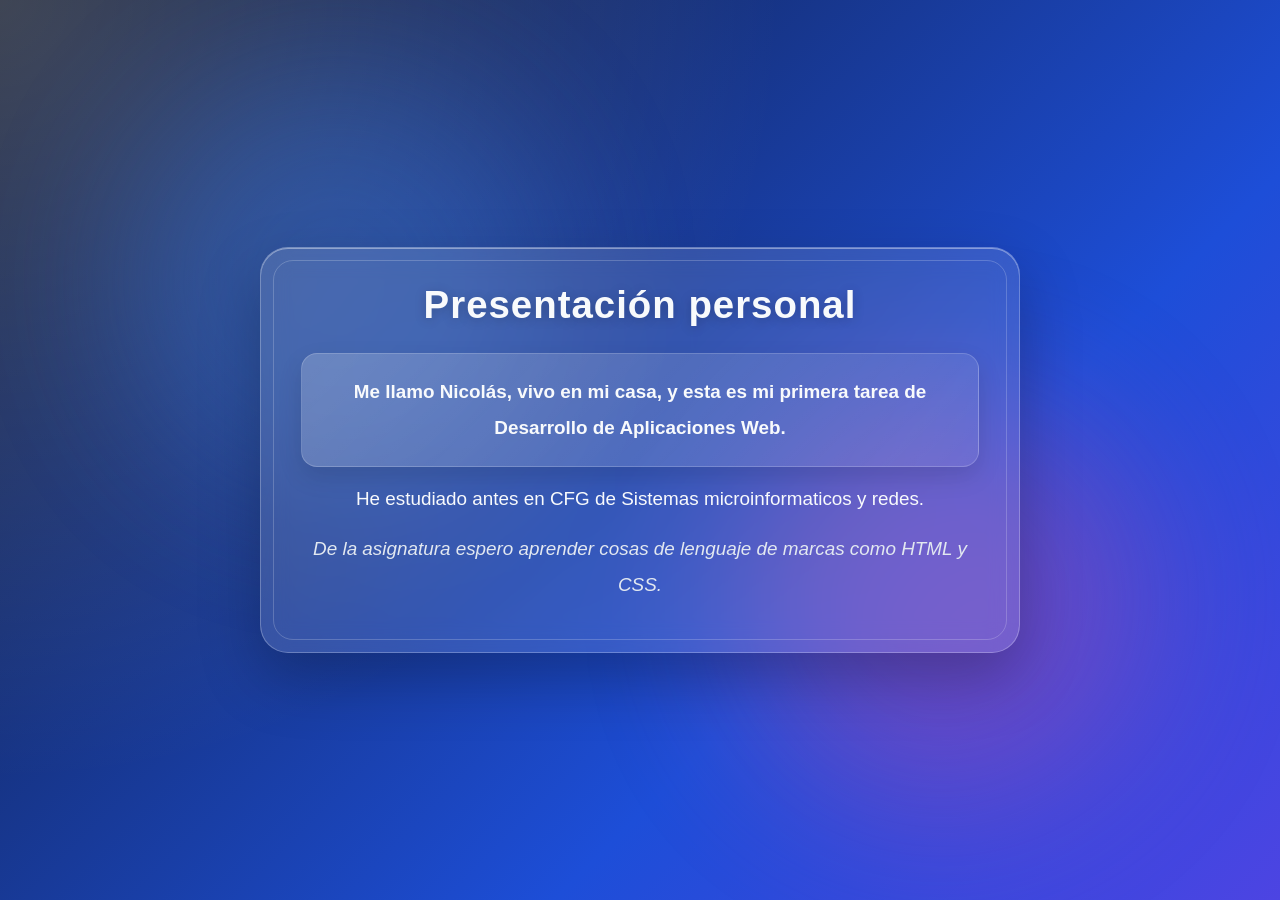
<file: index.html>
<!DOCTYPE html>
<html lang="es">
<head>
    <meta charset="UTF-8">
    <meta name="viewport" content="width=device-width, initial-scale=1.0">
    <title>Presentación personal</title>
    <link rel="stylesheet" href="styles.css">
</head>
<body>
    <div class="card">
        <h1>Presentación personal</h1>
        <p>Me llamo Nicolás, vivo en mi casa, y esta es mi primera tarea de Desarrollo de Aplicaciones Web.</p>
        <p>He estudiado antes en CFG de Sistemas microinformaticos y redes.</p>
        <p>De la asignatura espero aprender cosas de lenguaje de marcas como HTML y CSS.</p>
    </div>
</body>
</html>
</file>
<file: styles.css>
:root {
    --azul: #2563eb;
    --violeta: #7c3aed;
    --rosa: #ec4899;
    --blanco: #ffffff;
    --gris: #1f2937;
    --negro: #0f172a;
}

* {
    box-sizing: border-box;
}

body {
    margin: 0;
    min-height: 100vh;
    display: flex;
    justify-content: center;
    align-items: center;
    font-family: Arial, sans-serif;
    color: var(--gris);
    background: radial-gradient(circle at top left, rgba(255,255,255,0.2), transparent 25%),
                radial-gradient(circle at bottom right, rgba(255,255,255,0.15), transparent 30%),
                linear-gradient(135deg, var(--negro), #1d4ed8, #7c3aed, #ec4899);
    background-size: 200% 200%;
    animation: fondo 14s ease infinite;
    overflow: hidden;
}

@keyframes fondo {
    0% { background-position: 0% 50%; }
    50% { background-position: 100% 50%; }
    100% { background-position: 0% 50%; }
}

body::before,
body::after {
    content: "";
    position: fixed;
    width: 420px;
    height: 420px;
    border-radius: 50%;
    filter: blur(80px);
    opacity: 0.45;
    z-index: 0;
    animation: float 12s ease-in-out infinite alternate;
}

body::before {
    background: rgba(59, 130, 246, 0.7);
    top: 8%;
    left: 10%;
}

body::after {
    background: rgba(236, 72, 153, 0.7);
    bottom: 10%;
    right: 10%;
    animation-delay: 1s;
}

@keyframes float {
    from { transform: translateY(0) scale(1); }
    to { transform: translateY(-30px) scale(1.1); }
}

.card {
    width: min(90%, 760px);
    background: rgba(255, 255, 255, 0.12);
    backdrop-filter: blur(14px);
    -webkit-backdrop-filter: blur(14px);
    border: 1px solid rgba(255, 255, 255, 0.25);
    border-radius: 28px;
    box-shadow: 0 25px 60px rgba(0, 0, 0, 0.25), inset 0 1px 0 rgba(255,255,255,0.4);
    padding: 35px 40px;
    text-align: center;
    position: relative;
    overflow: hidden;
    z-index: 1;
}

.card::before {
    content: "";
    position: absolute;
    inset: 12px;
    border-radius: 20px;
    border: 1px solid rgba(255, 255, 255, 0.2);
    pointer-events: none;
}

h1 {
    margin-top: 0;
    color: #f8fafc;
    font-size: 2.4rem;
    letter-spacing: 1px;
    text-shadow: 0 2px 12px rgba(0, 0, 0, 0.2);
    position: relative;
    z-index: 1;
}

p {
    font-size: 1.18rem;
    line-height: 1.9;
    margin: 14px 0;
    position: relative;
    z-index: 1;
    color: #f8fafc;
}

p:first-of-type {
    background: linear-gradient(135deg, rgba(255,255,255,0.2), rgba(255,255,255,0.08));
    border: 1px solid rgba(255,255,255,0.18);
    border-radius: 16px;
    padding: 20px 22px;
    font-weight: 600;
    box-shadow: 0 10px 25px rgba(0, 0, 0, 0.12);
}

p:last-of-type {
    color: #e2e8f0;
    font-style: italic;
}
</file>
